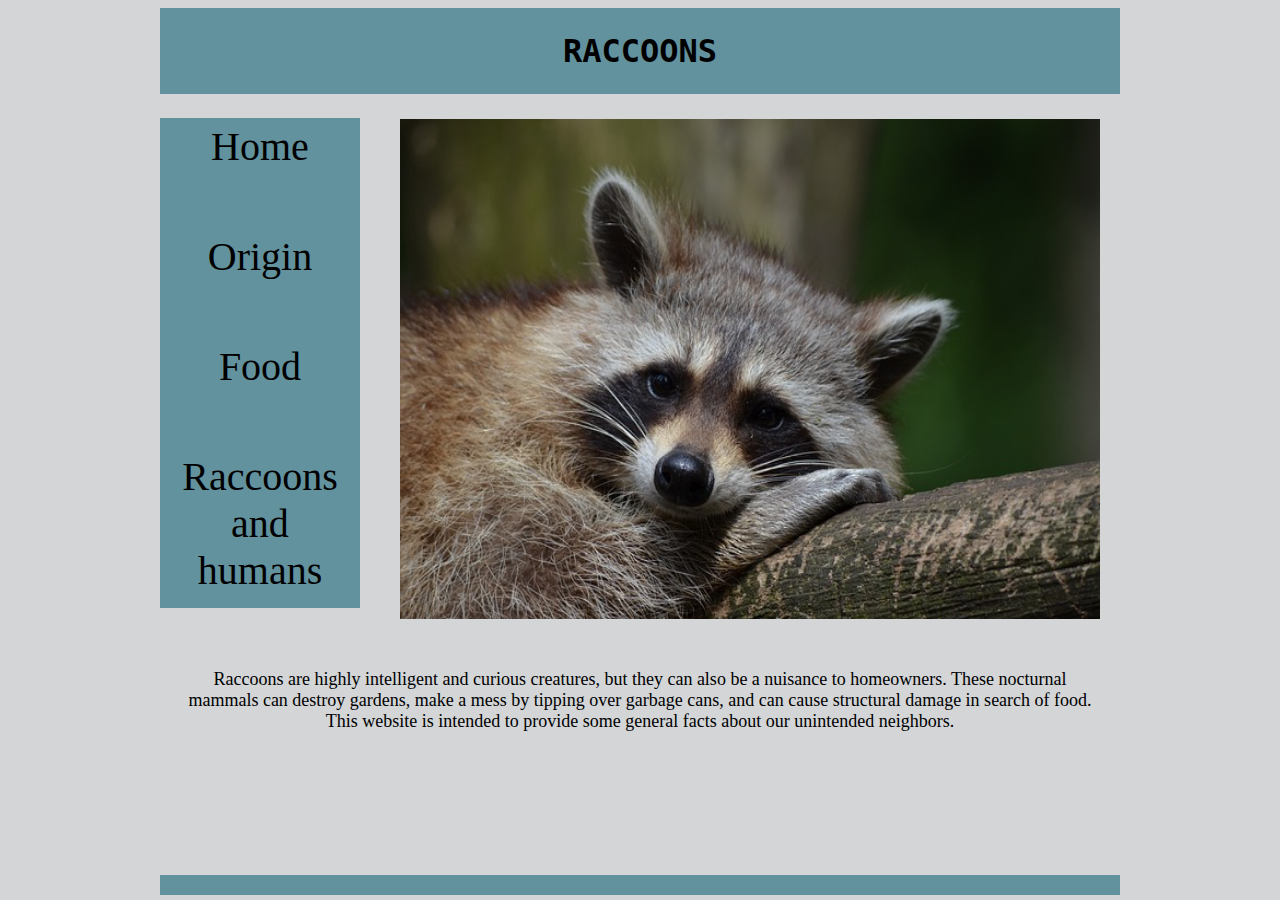
<file: index.html>
<!DOCTYPE html>
<html>
    <head>
        <title>RACCOONS</title>
        <link href="CSS/stylesheet.css" rel="stylesheet" type="text/css">
        <link href="https://fonts.googleapis.com/css?family=Montserrat" rel="stylesheet">
        </head>
    
    <body>
        <!.. Webpage ..!>
        <div id="webPage">
            <!.. HEADER ..!>
            <h1 class="header">RACCOONS</h1>
<!.. The part above is the same for each page ..!>
<!............................................................................!>            
<!............................................................................!>
            <!..NAVIGATION BAR..!>
            <div class="navigationBar">
                <a class="navigationBarButton" href="index.html" id="activePage">Home</a>
                <a class="navigationBarButton" href="origin.html">Origin</a>
                <a class="navigationBarButton" href="food.html">Food</a>
                <a class="navigationBarButton" id="lb" href="fc.html">Raccoons and humans</a>

            </div>
<!............................................................................!>
            <!..PAGE CONTENT..!>
            <div class="pageContent">
                <img src="Images/raccoon.jpg" id="picWelcome">
                
            </div>

<div>
    
     <h1 class="contentwords" style="height: 45px; text-align:center;"></h1>
                    <p class="contentwords"> Raccoons are highly intelligent
                    and curious creatures, but they can also be a nuisance
                    to homeowners. These nocturnal mammals can destroy gardens,
                    make a mess by tipping over garbage cans, and can cause structural 
                    damage in search of food. This website is intended to provide some general 
                    facts about our unintended neighbors.
                    
</p>

            </div>





            
<!............................................................................!>            
<!............................................................................!>  
<!.. The part below is the same for each page ..!>
            <!..FOOTER..!>
            <div id="footer">
        </div>
    </body>
</html>
</file>
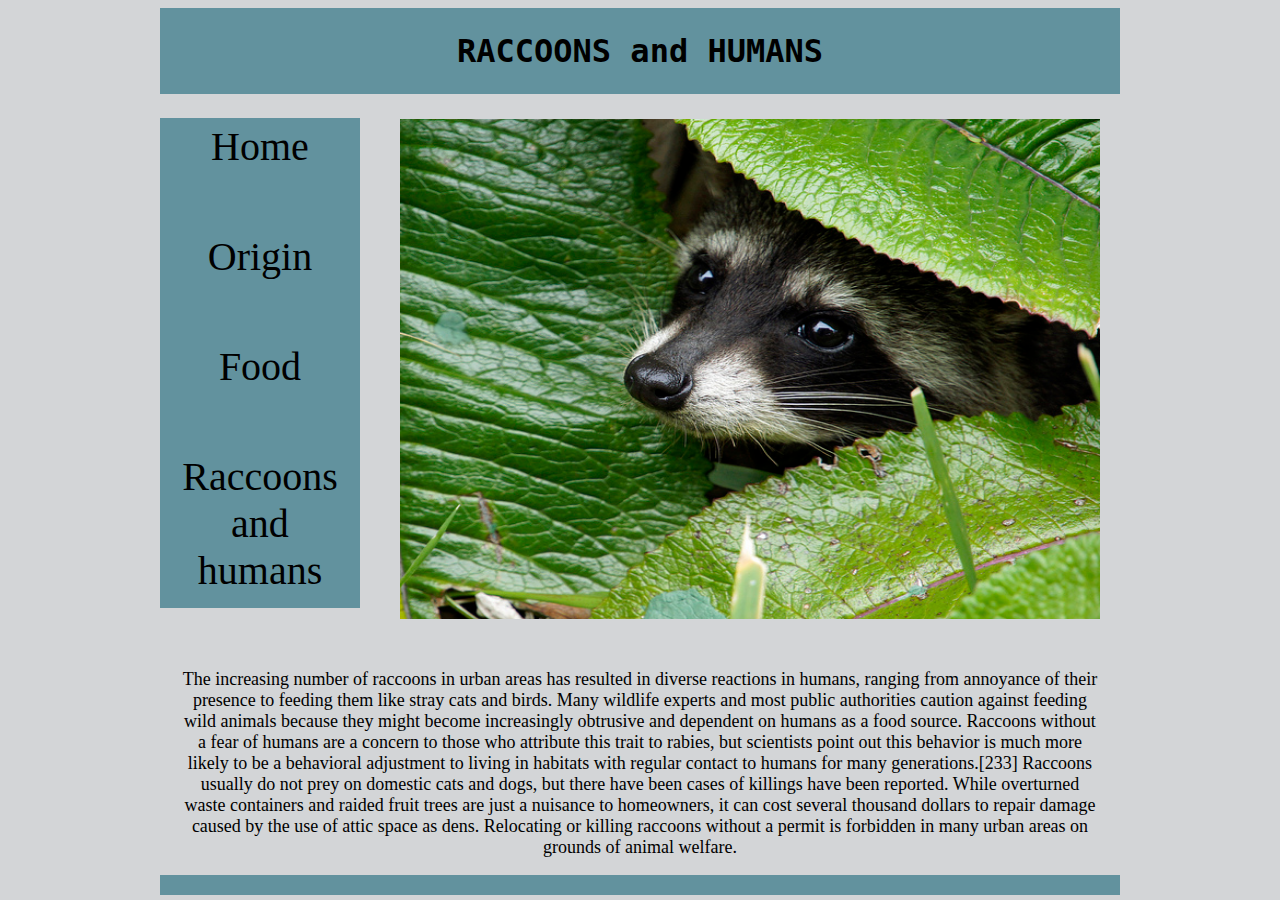
<file: fc.html>
<!DOCTYPE html>
<html>
    <head>
        <title>RACCOONS</title>
        <link href="CSS/stylesheet.css" rel="stylesheet" type="text/css">
        <link href="https://fonts.googleapis.com/css?family=Montserrat" rel="stylesheet">
        </head>
    
    <body>
        <!.. Webpage ..!>
        <div id="webPage">
            <!.. HEADER ..!>
            <h1 class="header">RACCOONS and HUMANS</h1>
<!.. The part above is the same for each page ..!>
<!............................................................................!>            
<!............................................................................!>
            <!..NAVIGATION BAR..!>
            <div class="navigationBar">
                <a class="navigationBarButton" href="index.html" id="activePage">Home</a>
                <a class="navigationBarButton" href="origin.html">Origin</a>
                <a class="navigationBarButton" href="food.html">Food</a>
                <a class="navigationBarButton"  id="lb" href="fc.html">Raccoons and humans</a>

            </div>
<!............................................................................!>
            <!..PAGE CONTENT..!>
            <div class="pageContent">
                <img src="Images/human.jpg" id="picWelcome">
                
            </div>
<div>
                    <h1 class="contentwords" style="height: 45px; text-align:center;"></h1>
                    <p class="contentwords"> The increasing number of raccoons in urban areas has resulted in diverse reactions in humans, ranging from annoyance of their presence to feeding them like stray cats and birds. Many wildlife experts and most public authorities caution against feeding wild animals because they might become increasingly obtrusive and dependent on humans as a food source. Raccoons without a fear of humans are a concern to those who attribute this trait to rabies, but scientists point out this behavior is much more likely to be a behavioral adjustment to living in habitats with regular contact to humans for many generations.[233] Raccoons usually do not prey on domestic cats and dogs, but there have been  cases of killings have been reported. While overturned waste containers and raided fruit trees are just a nuisance to homeowners, it can cost several thousand dollars to repair damage caused by the use of attic space as dens. Relocating or killing raccoons without a permit is forbidden in many urban areas on grounds of animal welfare. </p>                 
                </div>





            
<!............................................................................!>            
<!............................................................................!>  
<!.. The part below is the same for each page ..!>
            <!..FOOTER..!>
            <div id="footer">
                <!..FOOTER..!>
            </div>
        </div>
    </body>
</html>
</file>
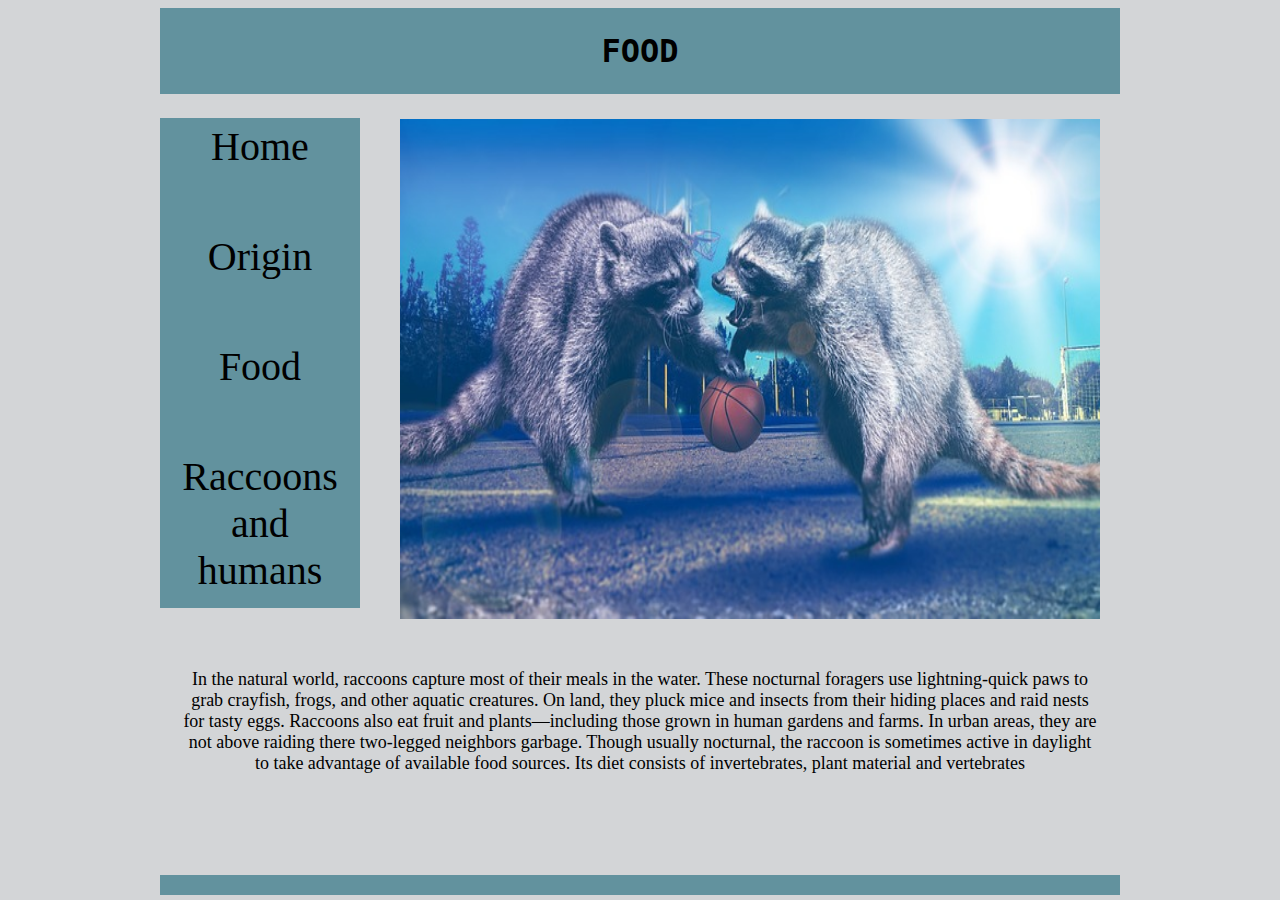
<file: food.html>
<!DOCTYPE html>
<html>
    <head>
        <title>RACCOONS</title>
        <link href="CSS/stylesheet.css" rel="stylesheet" type="text/css">
        <link href="https://fonts.googleapis.com/css?family=Montserrat" rel="stylesheet">
        </head>
    
    <body>
        <!.. Webpage ..!>
        <div id="webPage">
            <!.. HEADER ..!>
            <h1 class="header">FOOD</h1>
<!.. The part above is the same for each page ..!>
<!............................................................................!>            
<!............................................................................!>
            <!..NAVIGATION BAR..!>
            <div class="navigationBar">
                <a class="navigationBarButton" href="index.html" id="activePage">Home</a>
                <a class="navigationBarButton" href="origin.html">Origin</a>
                <a class="navigationBarButton" href="food.html">Food</a>
                <a class="navigationBarButton" id="lb" href="fc.html">Raccoons and humans</a>

            </div>
<!............................................................................!>
            <!..PAGE CONTENT..!>
            <div class="pageContent">
                <img src="Images/basketball-raccoon.jpg" id="picWelcome">
            </div>

<div>
                    <h1 class="contentwords" style="height: 45px; text-align:center;"></h1>
                    <p class="contentwords"> In the natural world, raccoons capture most of their meals in the water. These nocturnal foragers use lightning-quick paws to grab crayfish, frogs, and other aquatic creatures. On land, they pluck mice and insects from their hiding places and raid nests for tasty eggs.

Raccoons also eat fruit and plants—including those grown in human gardens and farms. In urban areas, they are not above raiding there two-legged neighbors garbage. Though usually nocturnal, the raccoon is sometimes active in daylight to take advantage of available food sources. Its diet consists of invertebrates, plant material and vertebrates

 </p>
                
                </div>





            
<!............................................................................!>            
<!............................................................................!>  
<!.. The part below is the same for each page ..!>
            <!..FOOTER..!>
            <div id="footer">
                <!..FOOTER..!>
            </div>
        </div>
    </body>
</html>
</file>
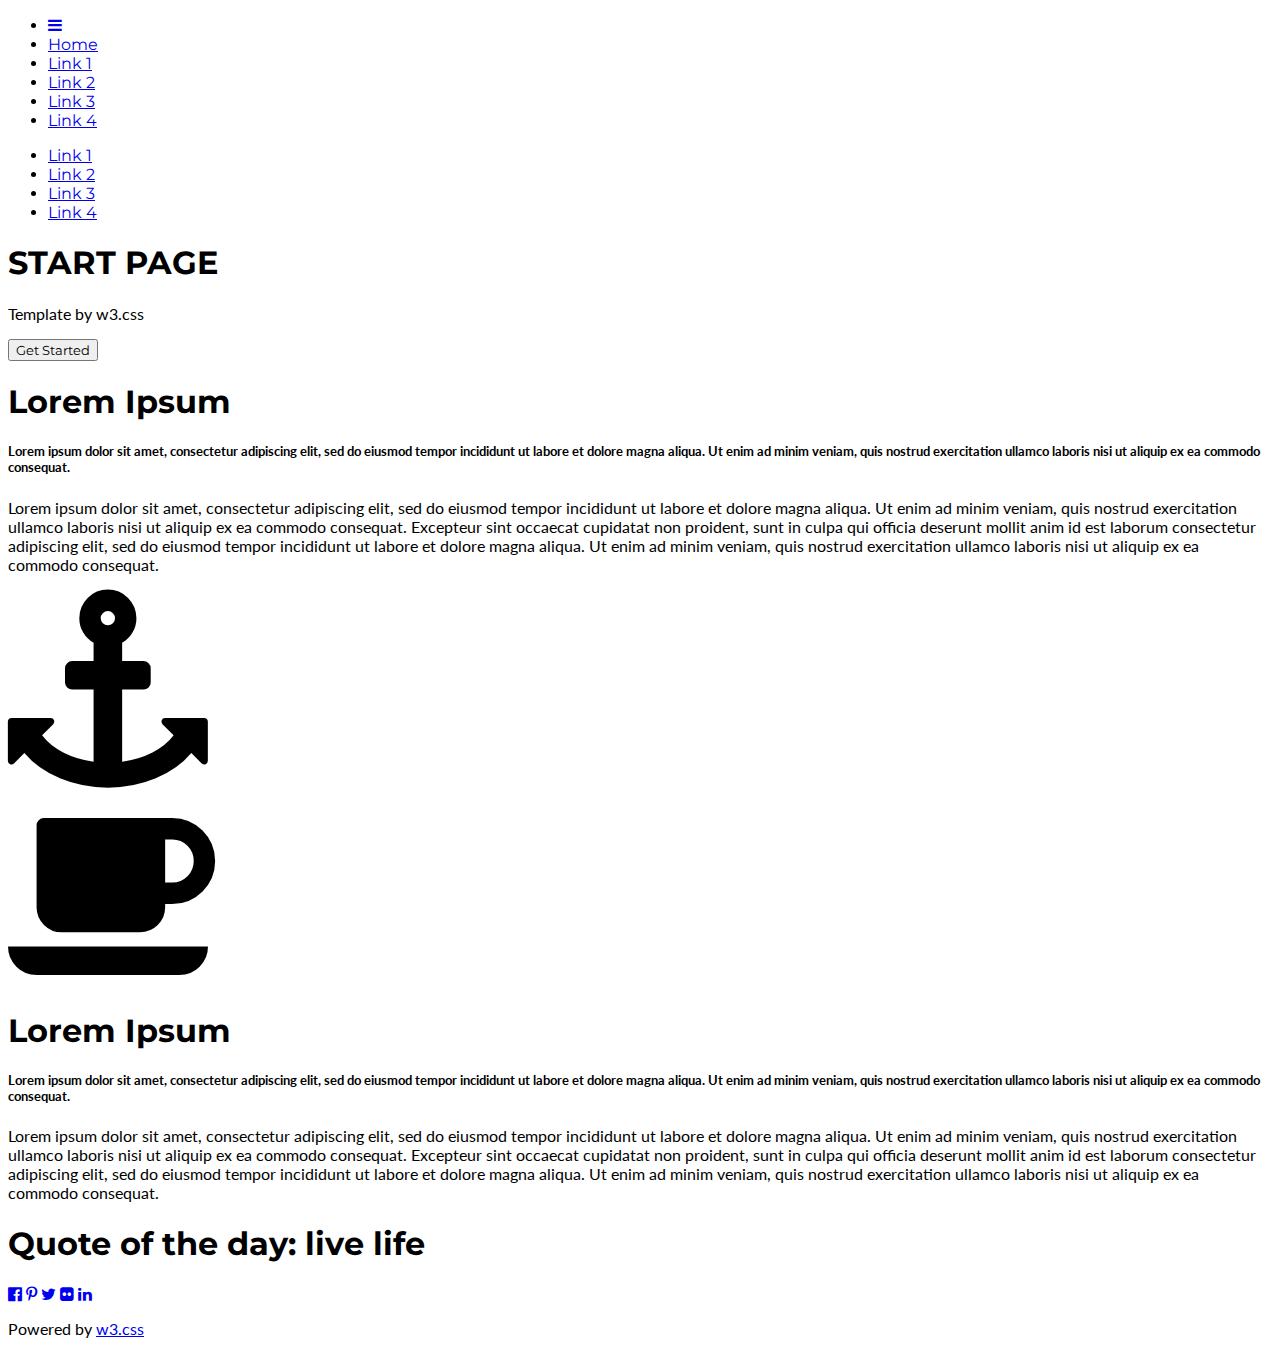
<file: index1.html>
<!DOCTYPE html>
<html>
<title>W3.CSS Template</title>
<meta name="viewport" content="width=device-width, initial-scale=1">
<link rel="stylesheet" href="http://www.w3schools.com/lib/w3.css">
<link rel="stylesheet" href="https://fonts.googleapis.com/css?family=Lato">
<link rel="stylesheet" href="https://fonts.googleapis.com/css?family=Montserrat">
<link rel="stylesheet" href="https://cdnjs.cloudflare.com/ajax/libs/font-awesome/4.6.3/css/font-awesome.min.css">
<style>
body,h1,h2,h3,h4,h5,h6 {font-family: "Lato", sans-serif}
.w3-navbar,h1,button {font-family: "Montserrat", sans-serif}
.fa-anchor,.fa-coffee {font-size:200px}
</style>
<body>

<!-- Navbar -->
<div class="w3-top">
  <ul class="w3-navbar w3-red w3-card-2 w3-left-align w3-large">
    <li class="w3-hide-medium w3-hide-large w3-opennav w3-right">
      <a class="w3-padding-large w3-hover-white w3-large w3-red" href="javascript:void(0);" onclick="myFunction()" title="Toggle Navigation Menu"><i class="fa fa-bars"></i></a>
    </li>
    <li><a href="#" class="w3-padding-large w3-white">Home</a></li>
    <li class="w3-hide-small"><a href="#" class="w3-padding-large w3-hover-white">Link 1</a></li>
    <li class="w3-hide-small"><a href="#" class="w3-padding-large w3-hover-white">Link 2</a></li>
    <li class="w3-hide-small"><a href="#" class="w3-padding-large w3-hover-white">Link 3</a></li>
    <li class="w3-hide-small"><a href="#" class="w3-padding-large w3-hover-white">Link 4</a></li>
  </ul>

  <!-- Navbar on small screens -->
  <div id="navDemo" class="w3-hide w3-hide-large w3-hide-medium">
    <ul class="w3-navbar w3-left-align w3-large w3-black">
      <li><a class="w3-padding-large" href="#">Link 1</a></li>
      <li><a class="w3-padding-large" href="#">Link 2</a></li>
      <li><a class="w3-padding-large" href="#">Link 3</a></li>
      <li><a class="w3-padding-large" href="#">Link 4</a></li>
    </ul>
  </div>
</div>

<!-- Header -->
<header class="w3-container w3-red w3-center w3-padding-128">
  <h1 class="w3-margin w3-jumbo">START PAGE</h1>
  <p class="w3-xlarge">Template by w3.css</p>
  <button class="w3-btn w3-padding-16 w3-large w3-margin-top">Get Started</button>
</header>

<!-- First Grid -->
<div class="w3-row-padding w3-padding-64 w3-container">
  <div class="w3-content">
    <div class="w3-twothird">
      <h1>Lorem Ipsum</h1>
      <h5 class="w3-padding-32">Lorem ipsum dolor sit amet, consectetur adipiscing elit, sed do eiusmod tempor incididunt ut labore et dolore magna aliqua. Ut enim ad minim veniam, quis nostrud exercitation ullamco laboris nisi ut aliquip ex ea commodo consequat.</h5>

      <p class="w3-text-grey">Lorem ipsum dolor sit amet, consectetur adipiscing elit, sed do eiusmod tempor incididunt ut labore et dolore magna aliqua. Ut enim ad minim veniam, quis nostrud exercitation ullamco laboris nisi ut aliquip ex ea commodo consequat. Excepteur sint
        occaecat cupidatat non proident, sunt in culpa qui officia deserunt mollit anim id est laborum consectetur adipiscing elit, sed do eiusmod tempor incididunt ut labore et dolore magna aliqua. Ut enim ad minim veniam, quis nostrud exercitation ullamco
        laboris nisi ut aliquip ex ea commodo consequat.</p>
    </div>

    <div class="w3-third w3-center">
      <i class="fa fa-anchor w3-padding-64 w3-text-red"></i>
    </div>
  </div>
</div>

<!-- Second Grid -->
<div class="w3-row-padding w3-light-grey w3-padding-64 w3-container">
  <div class="w3-content">
    <div class="w3-third w3-center">
      <i class="fa fa-coffee w3-padding-64 w3-text-red w3-margin-right"></i>
    </div>

    <div class="w3-twothird">
      <h1>Lorem Ipsum</h1>
      <h5 class="w3-padding-32">Lorem ipsum dolor sit amet, consectetur adipiscing elit, sed do eiusmod tempor incididunt ut labore et dolore magna aliqua. Ut enim ad minim veniam, quis nostrud exercitation ullamco laboris nisi ut aliquip ex ea commodo consequat.</h5>

      <p class="w3-text-grey">Lorem ipsum dolor sit amet, consectetur adipiscing elit, sed do eiusmod tempor incididunt ut labore et dolore magna aliqua. Ut enim ad minim veniam, quis nostrud exercitation ullamco laboris nisi ut aliquip ex ea commodo consequat. Excepteur sint
        occaecat cupidatat non proident, sunt in culpa qui officia deserunt mollit anim id est laborum consectetur adipiscing elit, sed do eiusmod tempor incididunt ut labore et dolore magna aliqua. Ut enim ad minim veniam, quis nostrud exercitation ullamco
        laboris nisi ut aliquip ex ea commodo consequat.</p>
    </div>
  </div>
</div>

<div class="w3-container w3-black w3-center w3-opacity w3-padding-64">
    <h1 class="w3-margin w3-xlarge">Quote of the day: live life</h1>
</div>

<!-- Footer -->
<footer class="w3-container w3-padding-64 w3-center w3-opacity">
  <div class="w3-xlarge w3-padding-32">
   <a href="#" class="w3-hover-text-indigo"><i class="fa fa-facebook-official"></i></a>
   <a href="#" class="w3-hover-text-red"><i class="fa fa-pinterest-p"></i></a>
   <a href="#" class="w3-hover-text-light-blue"><i class="fa fa-twitter"></i></a>
   <a href="#" class="w3-hover-text-grey"><i class="fa fa-flickr"></i></a>
   <a href="#" class="w3-hover-text-indigo"><i class="fa fa-linkedin"></i></a>
 </div>
 <p>Powered by <a href="http://www.w3schools.com/w3css/default.asp" target="_blank">w3.css</a></p>
</footer>

<script>
// Used to toggle the menu on small screens when clicking on the menu button
function myFunction() {
    var x = document.getElementById("navDemo");
    if (x.className.indexOf("w3-show") == -1) {
        x.className += " w3-show";
    } else {
        x.className = x.className.replace(" w3-show", "");
    }
}
</script>

</body>
</html>
</file>
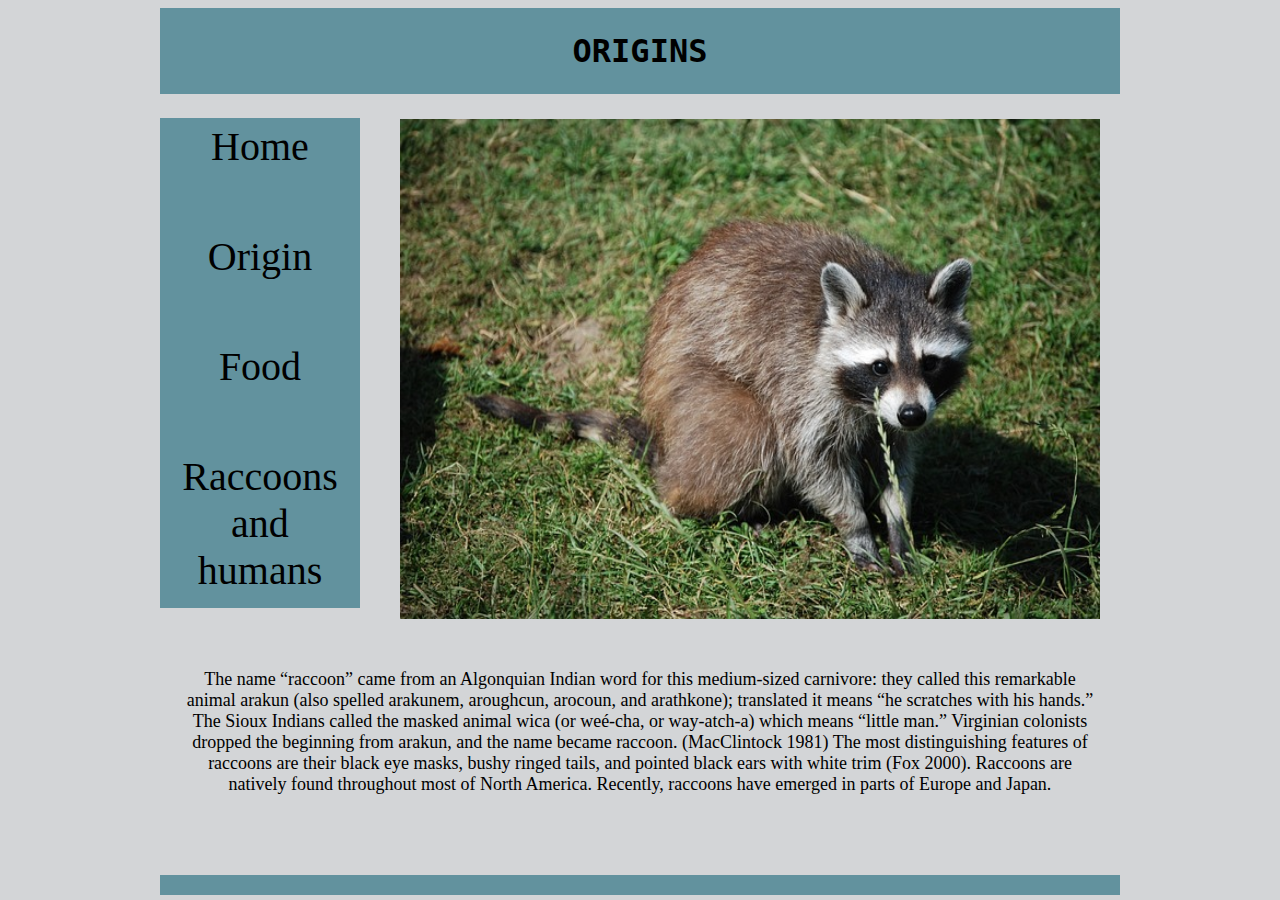
<file: origin.html>
<!DOCTYPE html>
<html>
    <head>
        <title>RACCOONS</title>
        <link href="CSS/stylesheet.css" rel="stylesheet" type="text/css">
        <link href="https://fonts.googleapis.com/css?family=Montserrat" rel="stylesheet">
        </head>
    
    <body>
        <!.. Webpage ..!>
        <div id="webPage">
            <!.. HEADER ..!>
            <h1 class="header">ORIGINS</h1>
<!.. The part above is the same for each page ..!>
<!............................................................................!>            
<!............................................................................!>
            <!..NAVIGATION BAR..!>
            <div class="navigationBar">
                <a class="navigationBarButton" href="index.html" id="activePage">Home</a>
                <a class="navigationBarButton" href="origin.html">Origin</a>
                <a class="navigationBarButton" href="food.html">Food</a>
                <a class="navigationBarButton" id="lb" href="fc.html">Raccoons and humans</a>

            </div>
<!............................................................................!>
            <!..PAGE CONTENT..!>
            <div class="pageContent">
                <img src="Images/raccoon-nature.jpg" id="picWelcome">
                
            </div>
            
            <div>
                    <h1 class="contentwords" style="height: 45px; text-align:center;"></h1>
                    <p class="contentwords">The name “raccoon” came from an Algonquian Indian word for this medium-sized carnivore: they called this remarkable animal arakun (also spelled arakunem, aroughcun, arocoun, and arathkone); translated it means “he scratches with his hands.”  The Sioux Indians called the masked animal wica (or weé-cha, or way-atch-a) which means “little man.”  Virginian colonists dropped the beginning from arakun, and the name became raccoon. (MacClintock 1981) 
 
    The most distinguishing features of raccoons are their black eye masks, bushy ringed tails, and pointed black ears with white trim (Fox 2000). Raccoons are natively found throughout most of North America. Recently, raccoons have emerged in parts of Europe and Japan.

</p>
                
                </div>






            
<!............................................................................!>            
<!............................................................................!>  
<!.. The part below is the same for each page ..!>
            <!..FOOTER..!>
            <div id="footer">
            </div>
        </div>
    </body>
</html>
</file>
<file: CSS/stylesheet.css>
body 
{
    text-align:center;
    background-color:#D3D5D7;
}

#webPage
{
    width:960px;
    display:inline-block;
}

a:hover  /* Turns black when the cursor is pointing to it */
{
    background-color: #D3D5D7;
}

.header
{
    margin:0px;
    padding:24px 0px 24px 0px;
    background-color:#62929E;
    text-align:center;
    width:960px;
    font-family: 'Share Tech Mono', monospace, 'Times New Roman', Verdana;  /* Using Google fonts */  
}


.navigationBar /* Used for the Navigation Bar */
{
    margin:24px 0px 24px 0px;
    padding:0px;
    width:160px;
    float:left;
    background-color:#62929E;
    height:200px;
}

#lb{ height: 150px; }



.navigationBarButton    /* For the navigation bar buttons */
{
    font-size:40px;
    font-family:'Times New Roman', Verdana;
    padding:5px 20px;
    width:160px;
    height: 100px;
    text-decoration:none;
    background-color:#62929E;
    color:black;
    text-align:center;
    float:left;
}

#activePage
{
    background-color:;
}

#picWelcome
{
    float:right;
    margin: 5px 0px  5px 0px;
    border:20px solid #D3D5D7;
    width: 700px;
    height: 500px;
    
   
}

.pageContent  /* Section that contains the images and text */
{
    width:60px;
    color:#3d3a42;
    margin:0px;
    padding:0px;
    float:right;
    text-align:left;
}



#footer /* Used for the Footer */
{
    margin:0px;
    padding:0px;
    width:960px;
    height: 20px;
    position: absolute; top: 875px;
    clear: both;
    background-color:#62929E;
   
}

p
{
    font-family:'Times New Roman', Verdana;
    font-size:18px;
    margin:24px 24px 24px 24px;
    float:left;
}

.contentwords{
    text-align: center;
    height: 100px;
    width: 920px;
     margin: 5px 0px 00px 0px;
    border:20px solid #D3D5D7;
    
    
}
</file>
